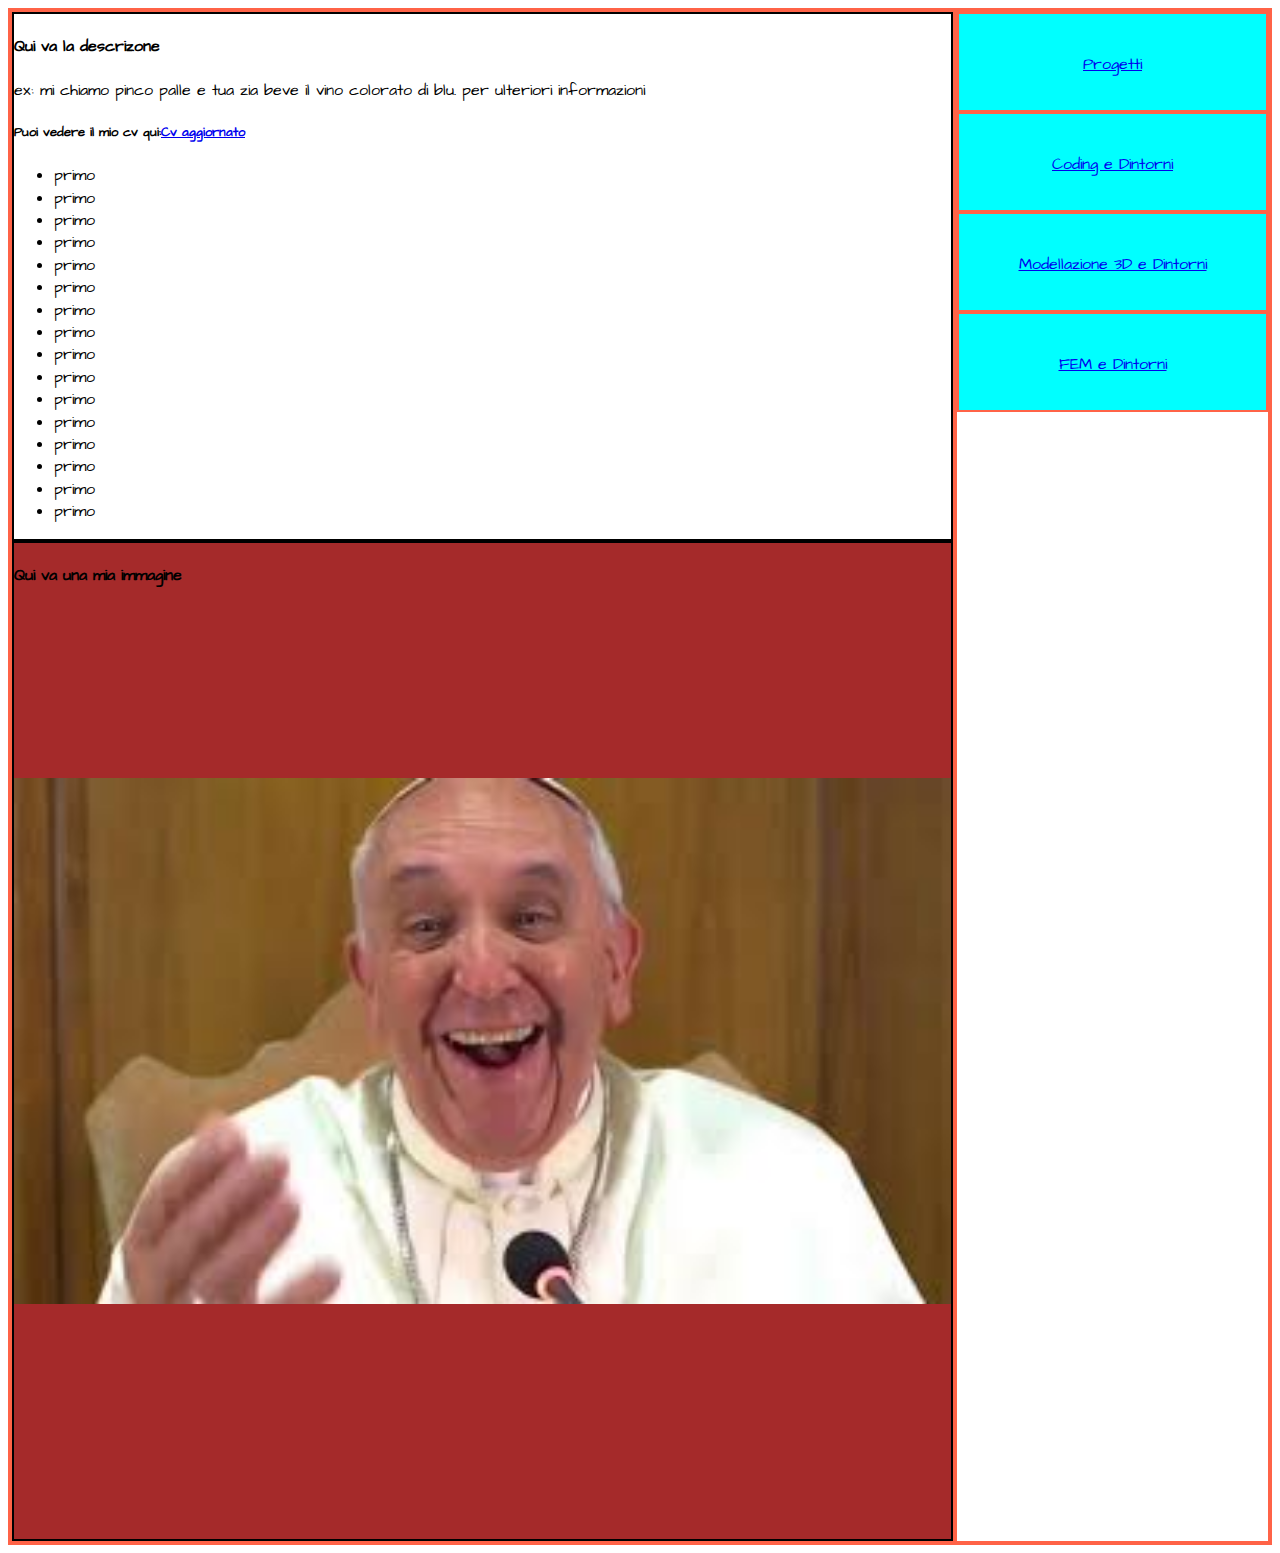
<file: Index.html>
<!DOCTYPE html>
<html lang="en">
<head>
    <meta charset="UTF-8">
    <meta http-equiv="X-UA-Compatible" content="IE=edge">
    <meta name="viewport" content="width=device-width, initial-scale=1.0">
    <title>Main Pages</title>
    
    <link rel="preconnect" href="https://fonts.googleapis.com">
    <link rel="preconnect" href="https://fonts.gstatic.com" crossorigin>
    <link href="https://fonts.googleapis.com/css2?family=Architects+Daughter&family=Nanum+Myeongjo&family=Press+Start+2P&display=swap" rel="stylesheet">

    
    <link rel="stylesheet" href="./common/style.css">
    <link rel="stylesheet" href="style.css">

</head>
<body>
    <meta name="viewport" content="width=device-width, initial-scale=1.0" >

    <div id="board">

        <div id="info-board">
            <div class="description"> 
                <h4>Qui va la descrizone </h4> 
                <p> ex: mi chiamo pinco palle e tua zia beve il vino colorato di blu. per ulteriori informazioni </p>
                <h5> Puoi vedere il mio cv qui:<a href="./Cv/index.html">Cv aggiornato </a> </h5> 
                <ul>
                    <li> primo</li>
                    <li> primo</li>
                    <li> primo</li>
                    <li> primo</li>
                    <li> primo</li>
                    <li> primo</li>
                    <li> primo</li>
                    <li> primo</li>
                    <li> primo</li>
                    <li> primo</li>
                    <li> primo</li>
                    <li> primo</li>
                    <li> primo</li>
                    <li> primo</li>
                    <li> primo</li>
                    <li> primo</li>

                </ul>
            </div>

            
            
            <div class="fotoPresentazione"> <h4>Qui va una mia immagine </h4> </div>
        </div>

        <div id="works-board">

            <div class="TypeStudio">  <a href="./Projects/index.html">  Progetti </a></div>
            <div class="TypeStudio">  <a href="./Coding/index.html">  Coding e Dintorni  </a></div>
            <div class="TypeStudio">  <a href="./Mod3D/index.html"> Modellazione 3D e Dintorni </a></div>
            <div class="TypeStudio">  <a href="./FEM/index.html">  FEM  e Dintorni  </a></div>
            
        </div>

    </div>

    <script src="./script.js"></script>
    
</body>
</html>
</file>
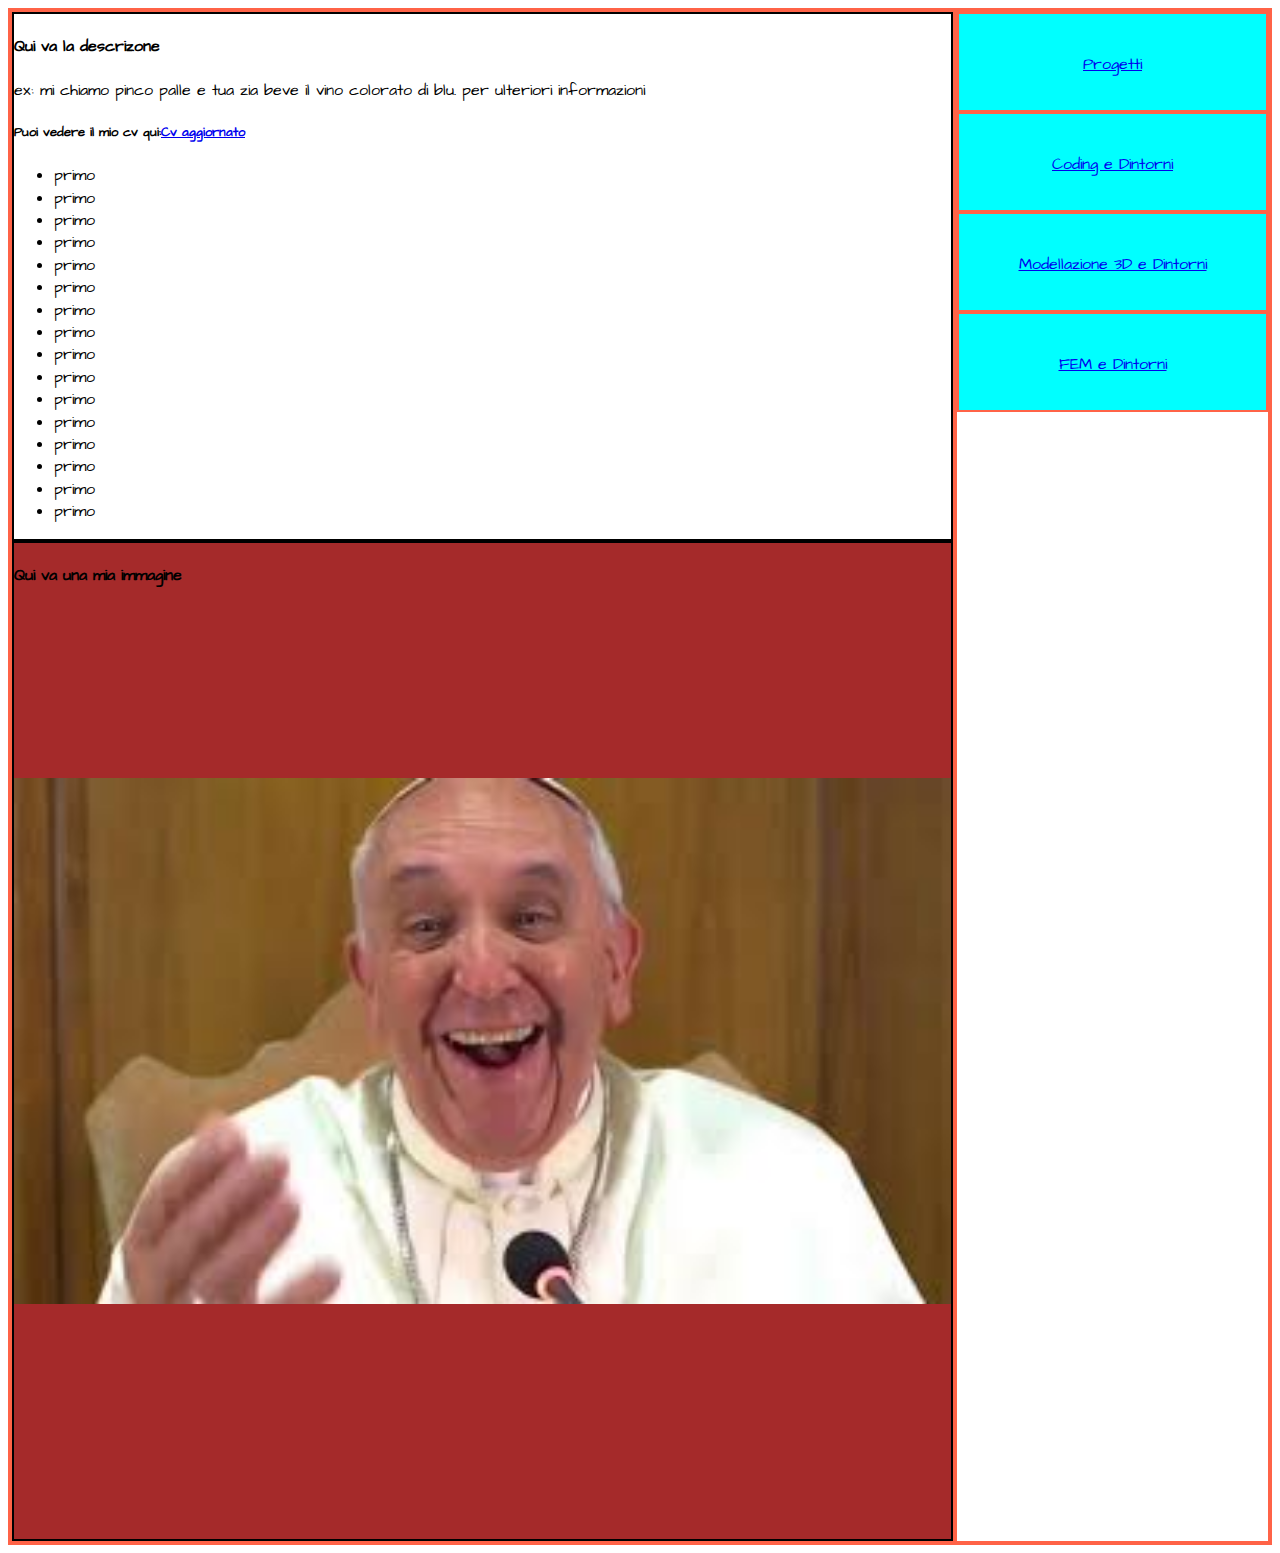
<file: index.html>
<!DOCTYPE html>
<html lang="en">
<head>
    <meta charset="UTF-8">
    <meta http-equiv="X-UA-Compatible" content="IE=edge">
    <meta name="viewport" content="width=device-width, initial-scale=1.0">
    <title>Main Pages</title>
    
    <link rel="preconnect" href="https://fonts.googleapis.com">
    <link rel="preconnect" href="https://fonts.gstatic.com" crossorigin>
    <link href="https://fonts.googleapis.com/css2?family=Architects+Daughter&family=Nanum+Myeongjo&family=Press+Start+2P&display=swap" rel="stylesheet">

    
    <link rel="stylesheet" href="./common/style.css">
    <link rel="stylesheet" href="style.css">

</head>
<body>
    <meta name="viewport" content="width=device-width, initial-scale=1.0" >

    <div id="board">

        <div id="info-board">
            <div class="description"> 
                <h4>Qui va la descrizone </h4> 
                <p> ex: mi chiamo pinco palle e tua zia beve il vino colorato di blu. per ulteriori informazioni </p>
                <h5> Puoi vedere il mio cv qui:<a href="./Cv/index.html">Cv aggiornato </a> </h5> 
                <ul>
                    <li> primo</li>
                    <li> primo</li>
                    <li> primo</li>
                    <li> primo</li>
                    <li> primo</li>
                    <li> primo</li>
                    <li> primo</li>
                    <li> primo</li>
                    <li> primo</li>
                    <li> primo</li>
                    <li> primo</li>
                    <li> primo</li>
                    <li> primo</li>
                    <li> primo</li>
                    <li> primo</li>
                    <li> primo</li>

                </ul>
            </div>

            
            
            <div class="fotoPresentazione"> <h4>Qui va una mia immagine </h4> </div>
        </div>

        <div id="works-board">

            <div class="TypeStudio">  <a href="./Projects/index.html">  Progetti </a></div>
            <div class="TypeStudio">  <a href="./Coding/index.html">  Coding e Dintorni  </a></div>
            <div class="TypeStudio">  <a href="./Mod3D/index.html"> Modellazione 3D e Dintorni </a></div>
            <div class="TypeStudio">  <a href="./FEM/index.html">  FEM  e Dintorni  </a></div>
            
        </div>

    </div>

    <script src="./script.js"></script>
    
</body>
</html>
</file>
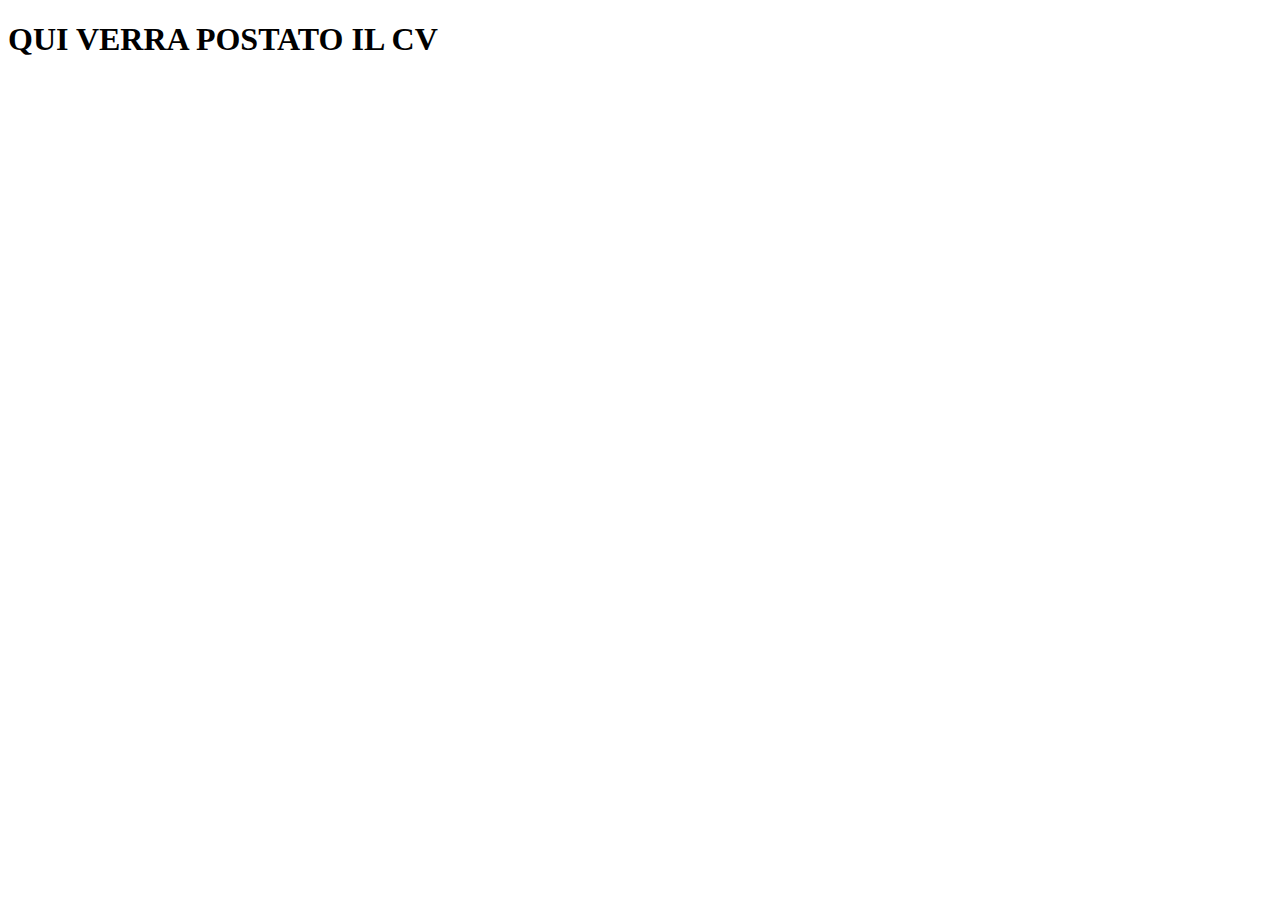
<file: Cv/index.html>
<!DOCTYPE html>
<html lang="en">
<head>
    <meta charset="UTF-8">
    <meta http-equiv="X-UA-Compatible" content="IE=edge">
    <meta name="viewport" content="width=device-width, initial-scale=1.0">
    <title>Document</title>
</head>
<body>
    <h1> QUI VERRA POSTATO IL CV</h1>
</body>
</html>
</file>
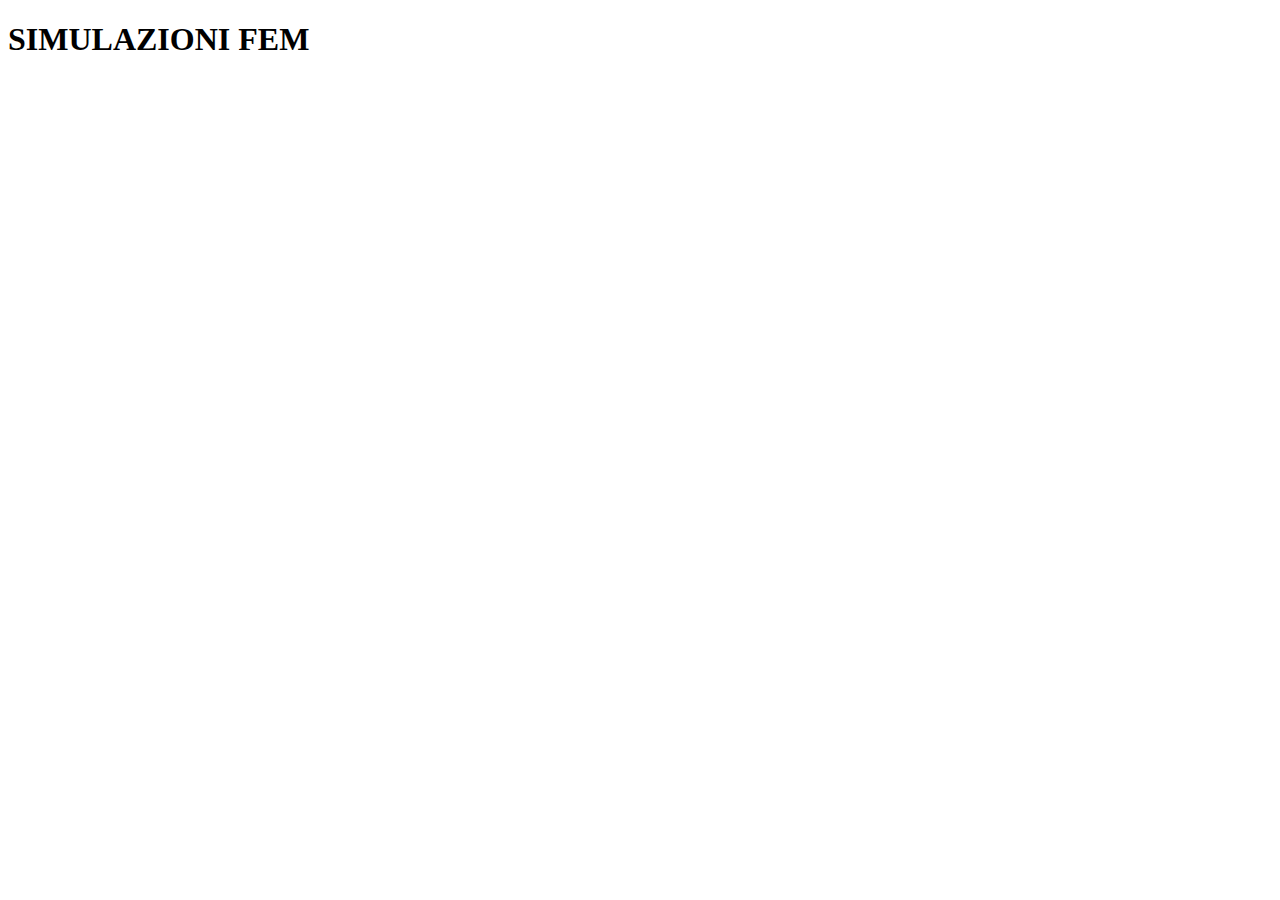
<file: FEM/index.html>
<!DOCTYPE html>
<html lang="en">
<head>
    <meta charset="UTF-8">
    <meta http-equiv="X-UA-Compatible" content="IE=edge">
    <meta name="viewport" content="width=device-width, initial-scale=1.0">
    <title>Analisi Fem </title>
</head>
<body>
    <h1> SIMULAZIONI FEM</h1>
</body>
</html>
</file>
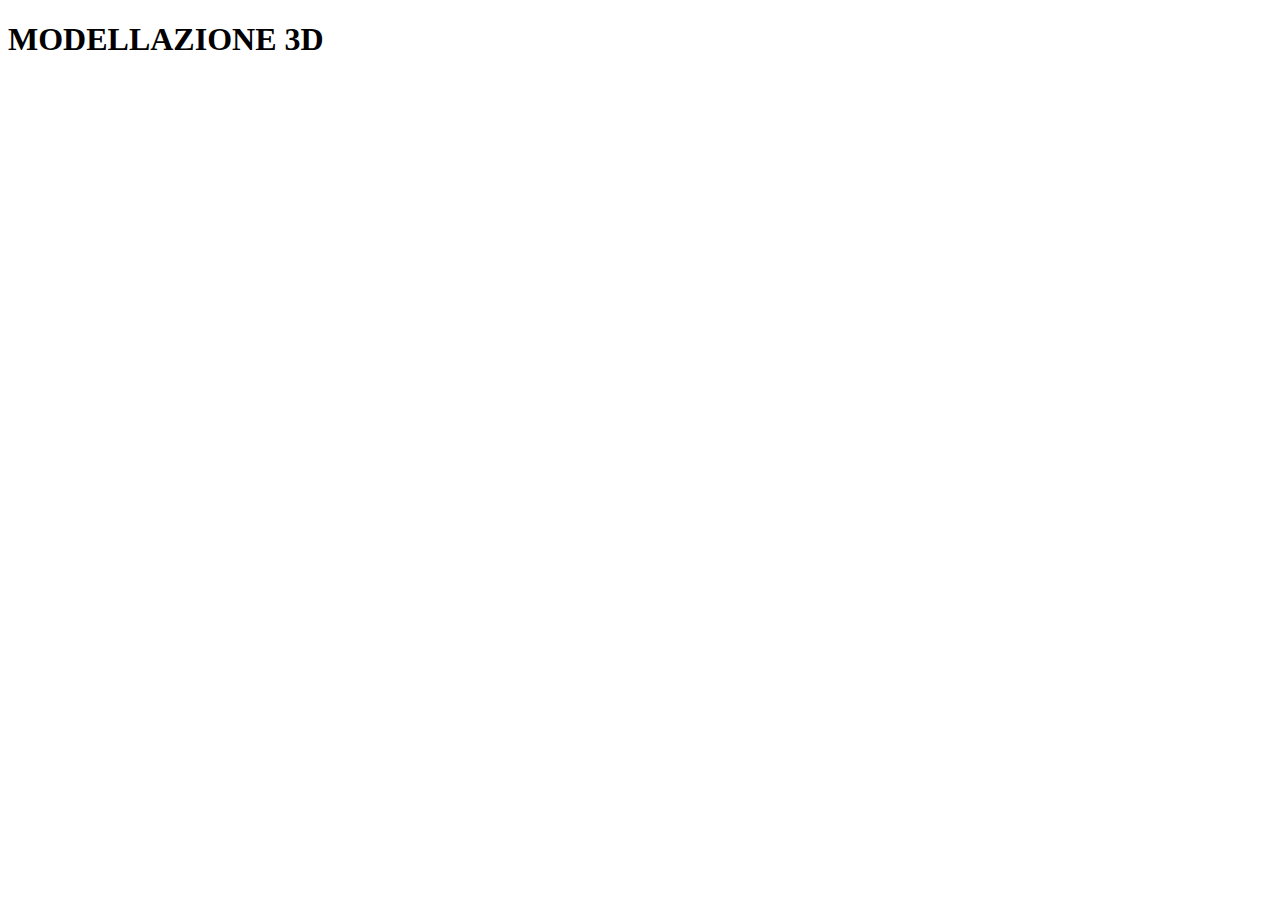
<file: Mod3D/index.html>
<!DOCTYPE html>
<html lang="en">
<head>
    <meta charset="UTF-8">
    <meta http-equiv="X-UA-Compatible" content="IE=edge">
    <meta name="viewport" content="width=device-width, initial-scale=1.0">
    <title>Modellazione 3D</title>
</head>
<body>
    <h1> MODELLAZIONE 3D </h1>
    
</body>
</html>
</file>
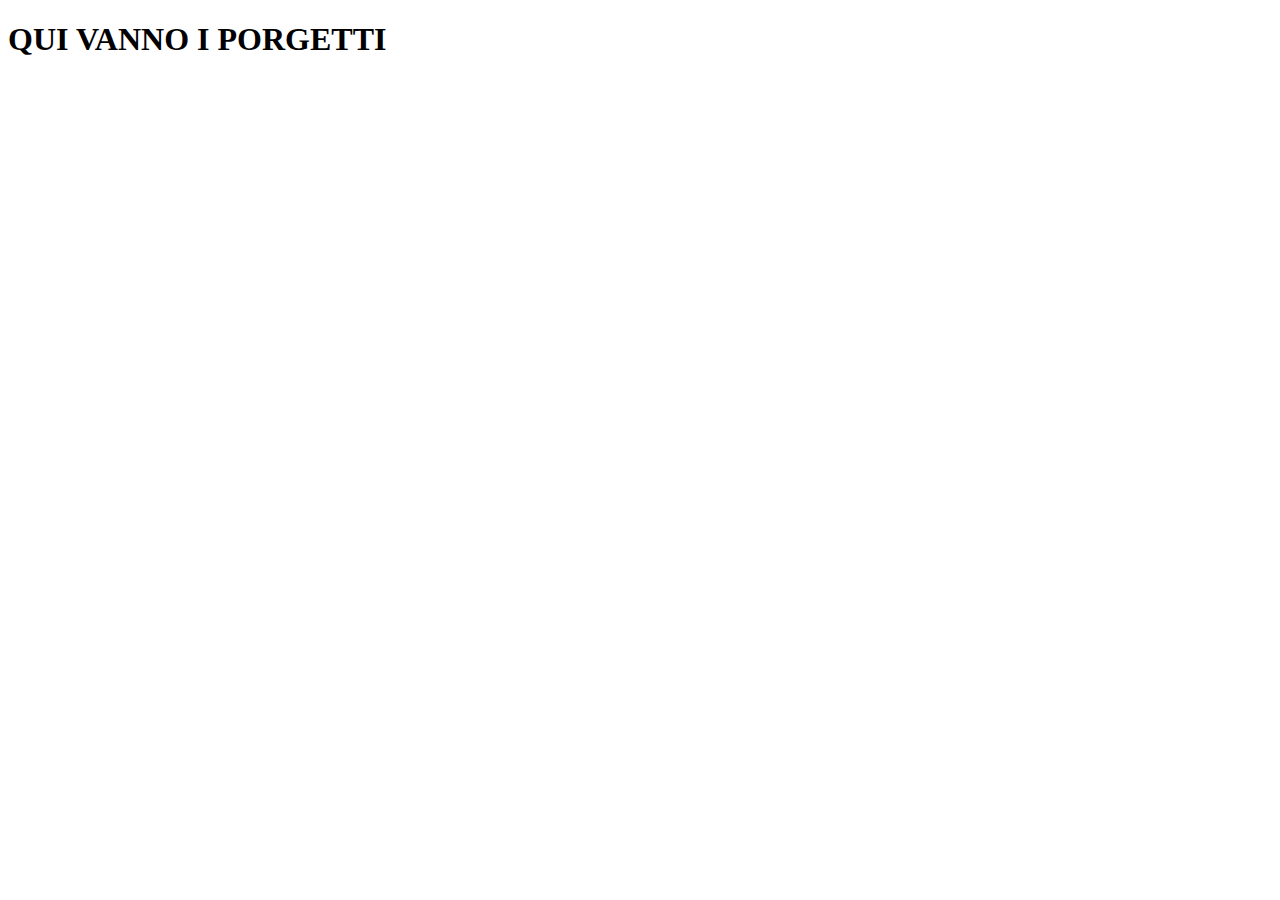
<file: Projects/index.html>
<!DOCTYPE html>
<html lang="en">
<head>
    <meta charset="UTF-8">
    <meta http-equiv="X-UA-Compatible" content="IE=edge">
    <meta name="viewport" content="width=device-width, initial-scale=1.0">
    <title>Projects</title>
</head>
<body>
    <h1>QUI VANNO I PORGETTI </h1>
</body>
</html>
</file>
<file: common/style.css>
:root{
    --bg-color: #a4a4ff;
    --accent-color: #f70d68;
}

body{
    font-family: 'Architects Daughter', cursive;
  
    line-height: 1.4;
    color: black;
}
</file>
<file: style.css>
* {
    box-sizing: border-box;
  }
  
:root{
    --InfoBoard-size-width: 75%;
    --WorksBoard-size-width: 25%;
    --Border-color: tomato; 
}

#board{
    width: 100%; 
    border: 2px solid var(--Border-color); 
    display: flex;
    flex-wrap: nowrap;
    flex-direction: row;
    justify-content: flex-start;
}

#info-board{
    width: var(--InfoBoard-size-width);
    border: 2px solid var(--Border-color); 
    display: flex;
    flex-wrap: nowrap;
    flex-direction: column;
    justify-content: flex-start;
}

#works-board{
    width: var(--WorksBoard-size-width) ;
    border: 2px solid var(--Border-color);
    display: flex;
    flex-wrap: nowrap;
    flex-direction: column;
}

.description{
    width:100%;
    border: 2px solid black;
}

.fotoPresentazione{
    background-size: contain;
    background-repeat: no-repeat;
    background-position: center;

    background-image: url("./img/FotoProfilo.jpeg");
    border: 2px solid black;
    background-color: brown;
    width:100%;
    height:1000px; 

}
.TypeStudio{
    border: 2px solid  var(--Border-color);
    background-color: cyan;
    width:100%;
    height:100px;
    line-height: 100px;
    text-align: center;

}
</file>
